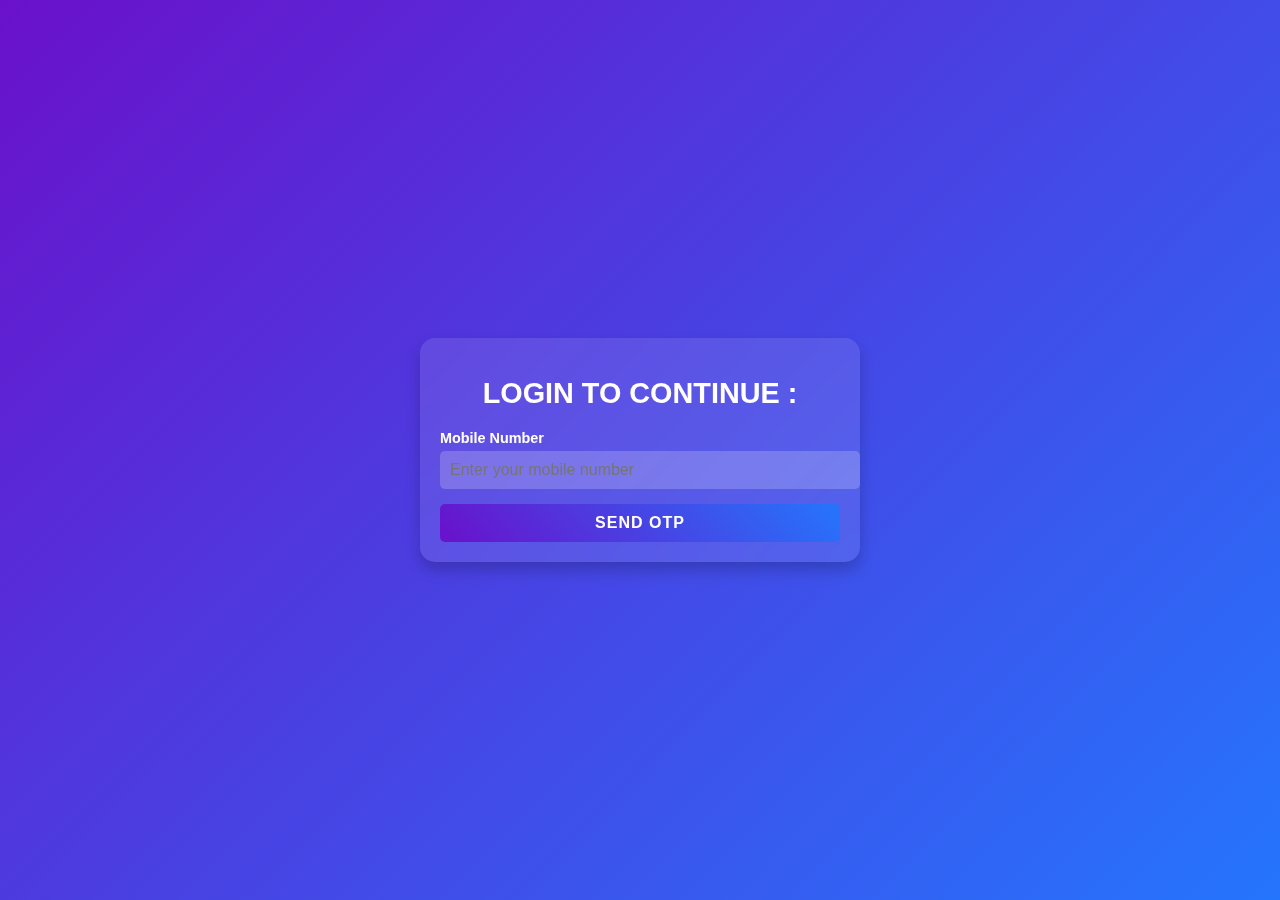
<file: index1.html>
<!DOCTYPE html>
<html lang="en">
<head>
    <meta charset="UTF-8">
    <meta name="viewport" content="width=device-width, initial-scale=1.0">
    <title>LOGIN :</title>
    <style>
        /* Base Styles */
        body {
            margin: 0;
            padding: 0;
            font-family: 'Arial', sans-serif;
            display: flex;
            justify-content: center;
            align-items: center;
            height: 100vh;
            background: linear-gradient(135deg, #6a11cb, #2575fc);
            animation: gradientBackground 5s infinite alternate;
            color: #fff;
            overflow: hidden;
        }

        @keyframes gradientBackground {
            0% { background: linear-gradient(135deg, #b58ce0, #91b0e4); }
            50% { background: linear-gradient(135deg, #ca6b50, #bbad91); }
            100% { background: linear-gradient(135deg, #899994, #637383); }
        }

        .container {
            width: 90%;
            max-width: 400px;
            background: rgba(255, 255, 255, 0.1);
            border-radius: 15px;
            box-shadow: 0 8px 15px rgba(0, 0, 0, 0.2);
            overflow: hidden;
            padding: 20px;
            backdrop-filter: blur(10px);
            animation: fadeIn 1s ease-out;
        }

        @keyframes fadeIn {
            from { opacity: 0; transform: translateY(20px); }
            to { opacity: 1; transform: translateY(0); }
        }

        h1 {
            text-align: center;
            font-size: 1.8rem;
            margin-bottom: 20px;
            animation: zoomIn 1s ease;
        }

        @keyframes zoomIn {
            from { transform: scale(0.8); opacity: 0; }
            to { transform: scale(1); opacity: 1; }
        }

        .form-group {
            margin-bottom: 15px;
        }

        .form-group label {
            display: block;
            font-weight: bold;
            font-size: 0.9rem;
            margin-bottom: 5px;
        }

        .form-group input {
            width: 100%;
            padding: 10px;
            border: none;
            border-radius: 5px;
            background: rgba(255, 255, 255, 0.2);
            color: #fff;
            font-size: 1rem;
            transition: background 0.3s, box-shadow 0.3s;
        }

        .form-group input:focus {
            background: rgba(255, 255, 255, 0.3);
            outline: none;
            box-shadow: 0 0 8px rgba(255, 255, 255, 0.8);
        }

        .btn {
            display: block;
            width: 100%;
            padding: 10px;
            font-size: 1rem;
            font-weight: bold;
            color: #fff;
            background: linear-gradient(45deg, #6a11cb, #2575fc);
            border: none;
            border-radius: 5px;
            cursor: pointer;
            transition: transform 0.2s, box-shadow 0.3s;
            text-transform: uppercase;
            letter-spacing: 1px;
        }

        .btn:hover {
            transform: translateY(-2px);
            box-shadow: 0 5px 15px rgba(0, 0, 0, 0.2);
        }

        .btn:active {
            transform: translateY(1px);
        }

        .otp-section {
            display: none;
            animation: slideIn 0.5s ease;
        }

        @keyframes slideIn {
            from { transform: translateX(100%); opacity: 0; }
            to { transform: translateX(0); opacity: 1; }
        }
    </style>
</head>
<body>
    <div class="container">
        <h1>LOGIN TO CONTINUE :</h1>
        <!-- Mobile Login Section -->
        <div id="login-section">
            <div class="form-group">
                <label for="mobile">Mobile Number</label>
                <input type="text" id="mobile" placeholder="Enter your mobile number">
            </div>
            <button class="btn" onclick="sendOTP()">Send OTP</button>
        </div>
           
        <!-- OTP Section -->
        <div id="otp-section" class="otp-section">
            <div class="form-group">
                <label for="otp">Enter OTP</label>
                <input type="text" id="otp" placeholder="Enter the OTP">
            </div>
            <button class="btn" onclick="verifyOTP()">Verify OTP</button>
        </div>
    </div>

    <script>
        function sendOTP() {
            const mobileInput = document.getElementById('mobile').value;
            if (!mobileInput) {
                alert('Please enter your mobile number.');
                return;
            }

            // Simulate OTP sending
            alert('OTP sent to ' + mobileInput);

            // Switch to OTP section
            document.getElementById('login-section').style.display = 'none';
            document.getElementById('otp-section').style.display = 'block';
        }

        function verifyOTP() {
            const otpInput = document.getElementById('otp').value;
            if (!otpInput) {
                alert('Please enter the OTP.');
                return;
            }

            // Simulate OTP verification
            alert('OTP verified successfully! Redirecting...');

            // Redirect to the next page
            window.location.href = 'http://127.0.0.1:5501/maincode2.html'; // Update with your actual target URL
        }
    </script>
</body>
</html>
</file>
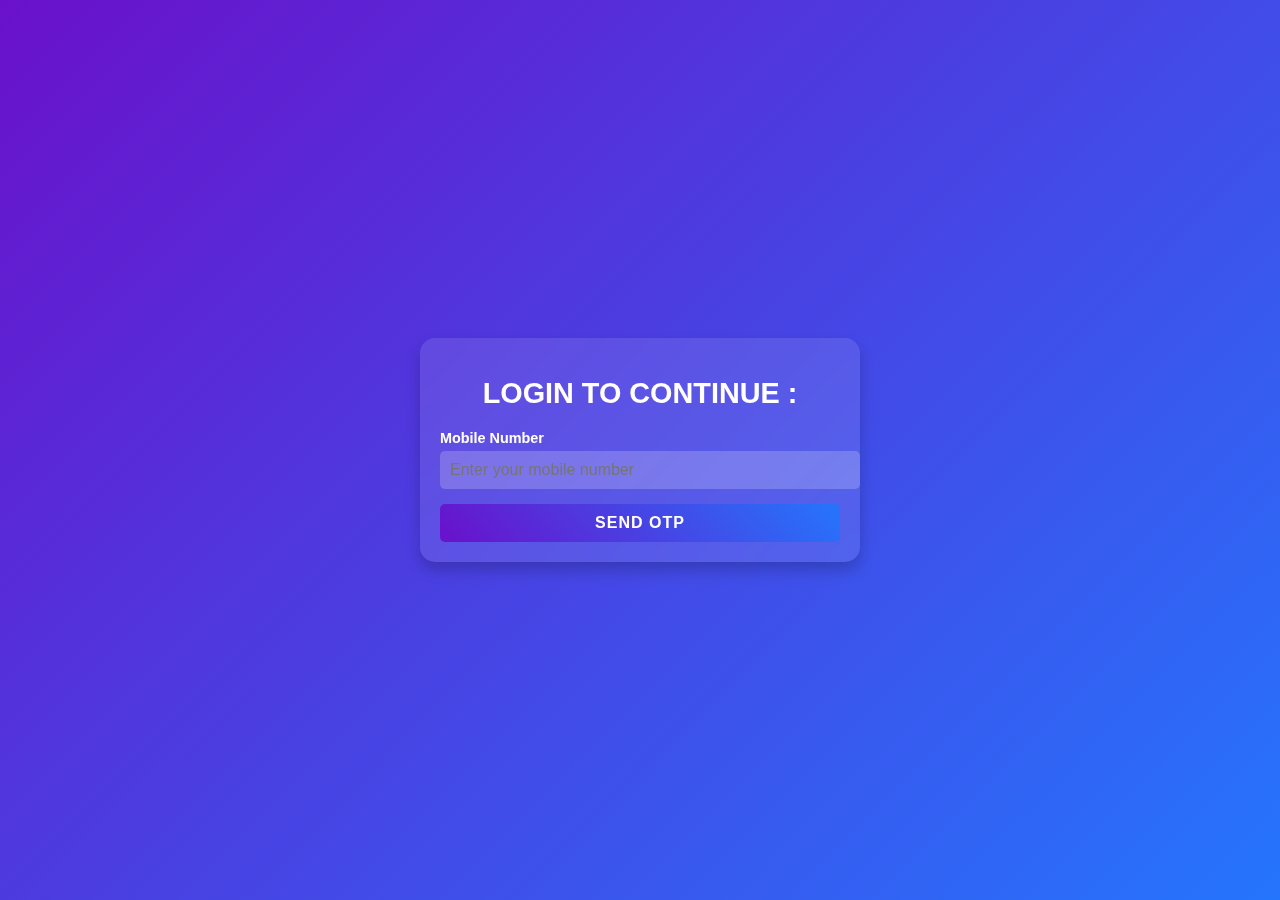
<file: loginotp.html>
<!DOCTYPE html>
<html lang="en">
<head>
    <meta charset="UTF-8">
    <meta name="viewport" content="width=device-width, initial-scale=1.0">
    <title>LOGIN :</title>
    <style>
        /* Base Styles */
        body {
            margin: 0;
            padding: 0;
            font-family: 'Arial', sans-serif;
            display: flex;
            justify-content: center;
            align-items: center;
            height: 100vh;
            background: linear-gradient(135deg, #6a11cb, #2575fc);
            animation: gradientBackground 5s infinite alternate;
            color: #fff;
            overflow: hidden;
        }

        @keyframes gradientBackground {
            0% { background: linear-gradient(135deg, #b58ce0, #91b0e4); }
            50% { background: linear-gradient(135deg, #ca6b50, #bbad91); }
            100% { background: linear-gradient(135deg, #899994, #637383); }
        }

        .container {
            width: 90%;
            max-width: 400px;
            background: rgba(255, 255, 255, 0.1);
            border-radius: 15px;
            box-shadow: 0 8px 15px rgba(0, 0, 0, 0.2);
            overflow: hidden;
            padding: 20px;
            backdrop-filter: blur(10px);
            animation: fadeIn 1s ease-out;
        }

        @keyframes fadeIn {
            from { opacity: 0; transform: translateY(20px); }
            to { opacity: 1; transform: translateY(0); }
        }

        h1 {
            text-align: center;
            font-size: 1.8rem;
            margin-bottom: 20px;
            animation: zoomIn 1s ease;
        }

        @keyframes zoomIn {
            from { transform: scale(0.8); opacity: 0; }
            to { transform: scale(1); opacity: 1; }
        }

        .form-group {
            margin-bottom: 15px;
        }

        .form-group label {
            display: block;
            font-weight: bold;
            font-size: 0.9rem;
            margin-bottom: 5px;
        }

        .form-group input {
            width: 100%;
            padding: 10px;
            border: none;
            border-radius: 5px;
            background: rgba(255, 255, 255, 0.2);
            color: #fff;
            font-size: 1rem;
            transition: background 0.3s, box-shadow 0.3s;
        }

        .form-group input:focus {
            background: rgba(255, 255, 255, 0.3);
            outline: none;
            box-shadow: 0 0 8px rgba(255, 255, 255, 0.8);
        }

        .btn {
            display: block;
            width: 100%;
            padding: 10px;
            font-size: 1rem;
            font-weight: bold;
            color: #fff;
            background: linear-gradient(45deg, #6a11cb, #2575fc);
            border: none;
            border-radius: 5px;
            cursor: pointer;
            transition: transform 0.2s, box-shadow 0.3s;
            text-transform: uppercase;
            letter-spacing: 1px;
        }

        .btn:hover {
            transform: translateY(-2px);
            box-shadow: 0 5px 15px rgba(0, 0, 0, 0.2);
        }

        .btn:active {
            transform: translateY(1px);
        }

        .otp-section {
            display: none;
            animation: slideIn 0.5s ease;
        }

        @keyframes slideIn {
            from { transform: translateX(100%); opacity: 0; }
            to { transform: translateX(0); opacity: 1; }
        }
    </style>
   
</head>
<body>
    <div class="container">
        <h1>LOGIN TO CONTINUE :</h1>
        <!-- Mobile Login Section -->
        <div id="login-section">
            <div class="form-group">
                <label for="mobile">Mobile Number</label>
                <input type="text" id="mobile" placeholder="Enter your mobile number">
            </div>
            <button class="btn" onclick="sendOTP()">Send OTP</button>
        </div>
           
        <!-- OTP Section -->
        <div id="otp-section" class="otp-section">
            <div class="form-group">
                <label for="otp">Enter OTP</label>
                <input type="text" id="otp" placeholder="Enter the OTP">
            </div>
            <button class="btn" onclick="verifyOTP()">Verify OTP</button>
        </div>
    </div>

    <script>
        function sendOTP() {
            const mobileInput = document.getElementById('mobile').value;
            if (!mobileInput) {
                alert('Please enter your mobile number.');
                return;
            }

            // Simulate OTP sending
            alert('OTP sent to ' + mobileInput);

            // Switch to OTP section
            document.getElementById('login-section').style.display = 'none';
            document.getElementById('otp-section').style.display = 'block';
        }

        function verifyOTP() {
            const otpInput = document.getElementById('otp').value;
            if (!otpInput) {
                alert('Please enter the OTP.');
                return;
            }

            // Simulate OTP verification
            alert('OTP verified successfully! Redirecting...');

            // Redirect to the next page
            window.location.href = 'http://127.0.0.1:5501/maincode2.html'; // Update with your actual target URL
        }
    </script>
</body>
</html>
</file>
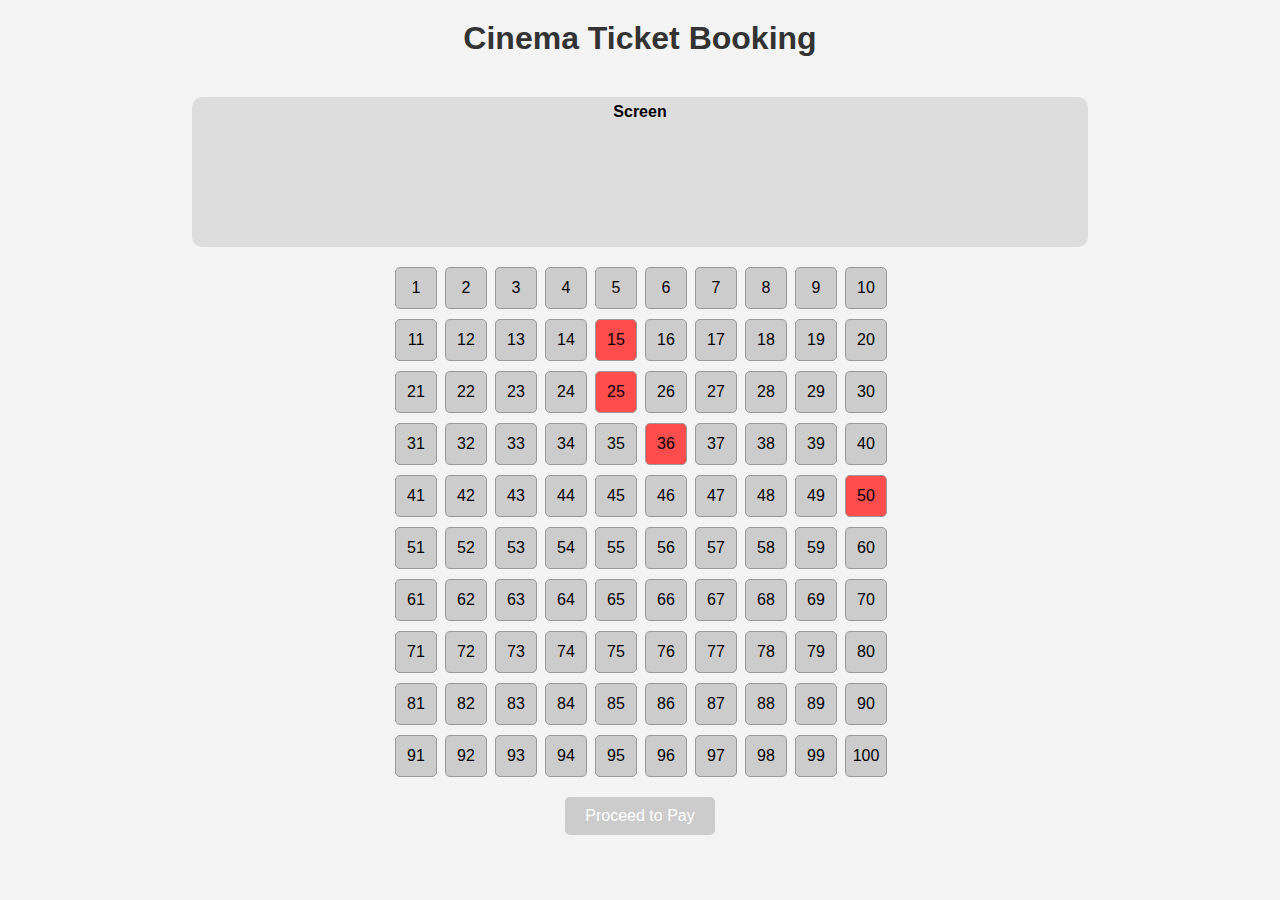
<file: seat.html>
<!DOCTYPE html>
<html lang="en">
<head>
  <meta charset="UTF-8">
  <meta name="viewport" content="width=device-width, initial-scale=1.0">
  <title>Cinema Ticket Booking</title>
  <style>
    body {
      font-family: Arial, sans-serif;
      margin: 0;
      padding: 0;
      display: flex;
      flex-direction: column;
      align-items: center;
      background-color: #f4f4f4;
    }

    h1 {
      margin: 20px;
      color: #333;
    }

    .screen {
      width:70%;
      height: 150px;
      background: #ddd;
      text-align: center;
      line-height: 30px;
      margin: 20px 0;
      font-weight: bold;
      border-radius: 10px;
    }

    .seat-container {
      display: grid;
      grid-template-columns: repeat(10, 40px);
      gap: 10px;
      justify-content: center;
    }

    .seat {
      width: 40px;
      height: 40px;
      background-color: #ccc;
      border: 1px solid #999;
      border-radius: 5px;
      cursor: pointer;
      display: flex;
      justify-content: center;
      align-items: center;
    }

    .seat.selected {
      background-color: #6c63ff;
      color: white;
    }

    .seat.occupied {
      background-color: #ff4c4c;
      cursor: not-allowed;
    }

    .button-container {
      margin: 20px;
    }

    .proceed-button {
      padding: 10px 20px;
      background-color: #6c63ff;
      color: white;
      border: none;
      border-radius: 5px;
      cursor: pointer;
      font-size: 16px;
    }

    .proceed-button:disabled {
      background-color: #ccc;
      cursor: not-allowed;
    }
  </style>
</head>
<body>
  <h1>Cinema Ticket Booking</h1>
  <div class="screen">Screen</div>
  <div class="seat-container" id="seat-container">
    <!-- Seats will be generated dynamically -->
  </div>
  <div class="button-container">
    <button id="proceed-button" class="proceed-button" disabled>Proceed to Pay</button>
  </div>

  <script>
    const seatContainer = document.getElementById('seat-container');
    const proceedButton = document.getElementById('proceed-button');

    const totalSeats = 100;
    const occupiedSeats = [15, 25, 36, 50]; // Example occupied seats

    // Generate seats dynamically
    for (let i = 1; i <= totalSeats; i++) {
      const seat = document.createElement('div');
      seat.classList.add('seat');
      seat.textContent = i;

      if (occupiedSeats.includes(i)) {
        seat.classList.add('occupied');
      } else {
        seat.addEventListener('click', () => {
          seat.classList.toggle('selected');
          updateProceedButton();
        });
      }

      seatContainer.appendChild(seat);
    }

    function updateProceedButton() {
      const selectedSeats = document.querySelectorAll('.seat.selected');
      proceedButton.disabled = selectedSeats.length === 0;
    }

    proceedButton.addEventListener('click', () => {
      const selectedSeats = [...document.querySelectorAll('.seat.selected')].map(
        seat => seat.textContent
      );
      alert(`Proceeding to pay for seats: ${selectedSeats.join(', ')}`);
    });
  </script>
</body>
</html>
</file>
